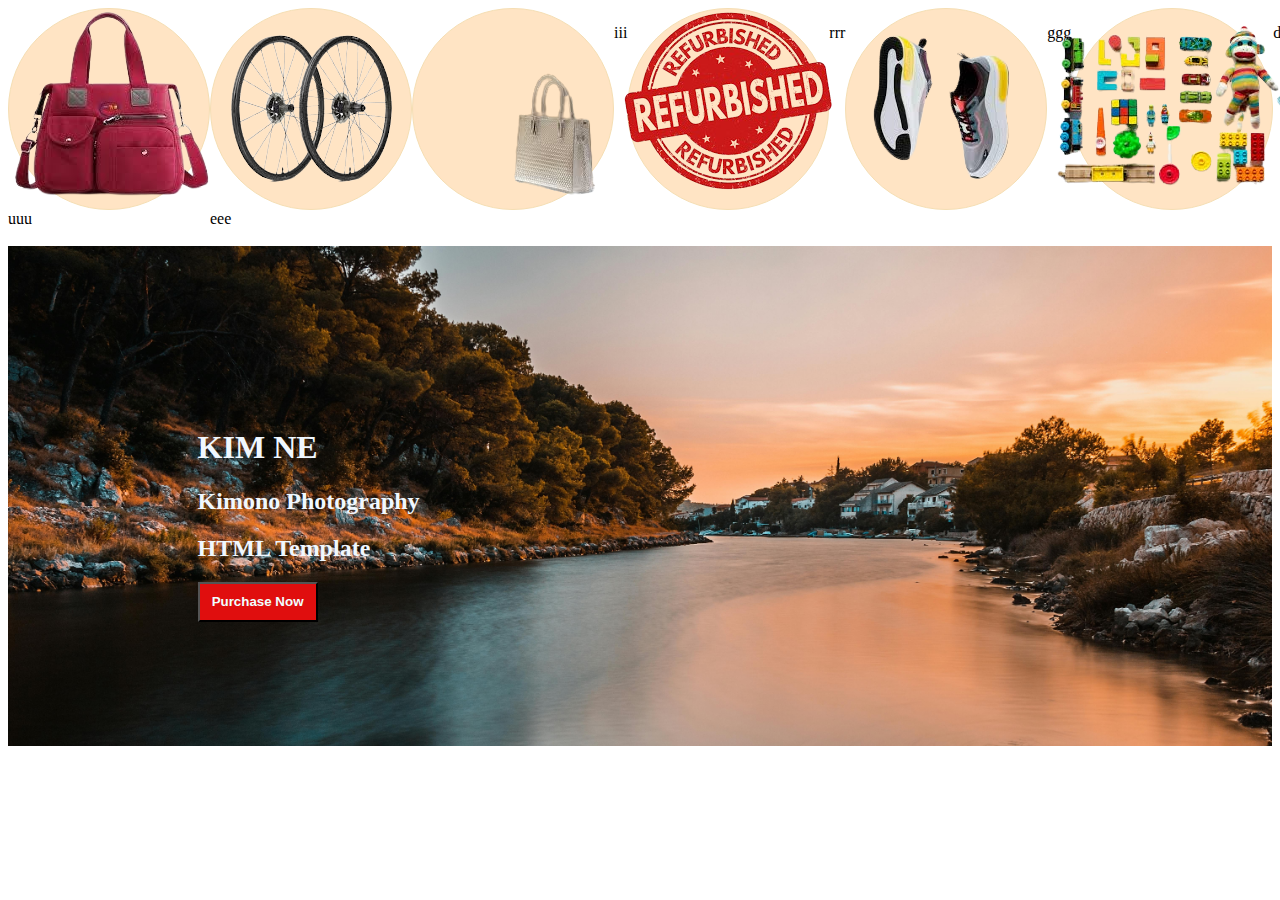
<file: Srabon/23.03.25sn/index.html>
<!DOCTYPE html>
<html lang="en">
<head>
    <meta charset="UTF-8">
    <meta name="viewport" content="width=device-width, initial-scale=1.0">
    <title>Document</title>
    <link rel="stylesheet" href="style.css">
</head>
<body>

    <div class="Pops">

        <div>
            <div class="Da"><img src="bag.png" alt=""></div>
        <p>uuu</p>
        </div>
    

    <div>
    
    <div>
     <div class="Da"><img src="pa.png" alt=""></div>
   <p>eee</p>

    </div>



    </div>
    <div class="Da"><img src="prelove.png" alt=""></div>
  <p>iii</p>

    <div class="Da"><img src="refur.png" alt=""></div>
    <p>rrr</p>

    <div class="Da"><img src="sneakers.png" alt=""></div>
    <br>
   <p>ggg</p>

    <div class="Da"><img src="toy.png" alt=""></div>
<p>ddd</p>
    <div class="Da"><img src="trading.png" alt=""></div>
   <p>kkk</p>

    </div>

    <br>

    <!--  -->

    <div class="Site">

         <div class="Chi">
            <br><br><br><br><br>
            <br><br><br><br>

            <h1>KIM NE</h1>
        <h2>Kimono Photography</h2>
        <h2>HTML Template</h2>
        <button>Purchase Now</button>
         </div>

    </div>
    
    <!--  -->

    


</body>

</html>
</file>
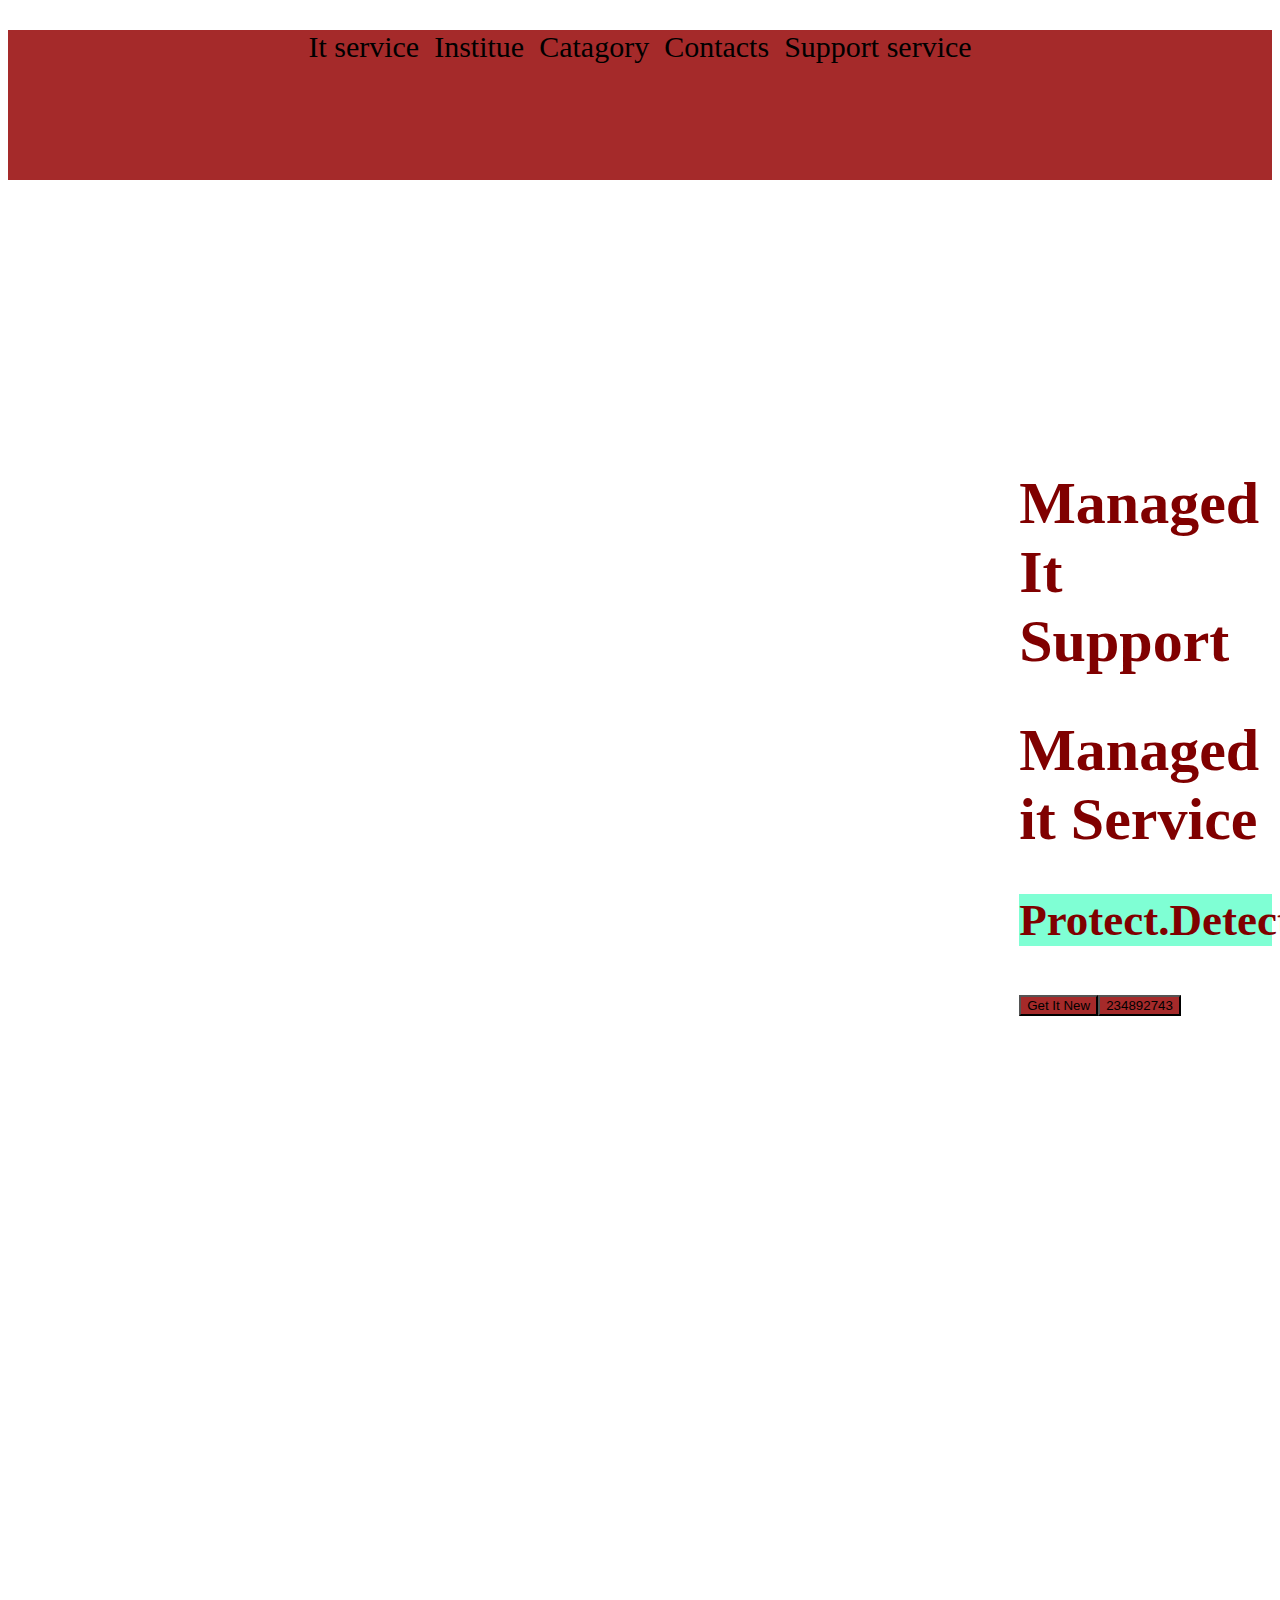
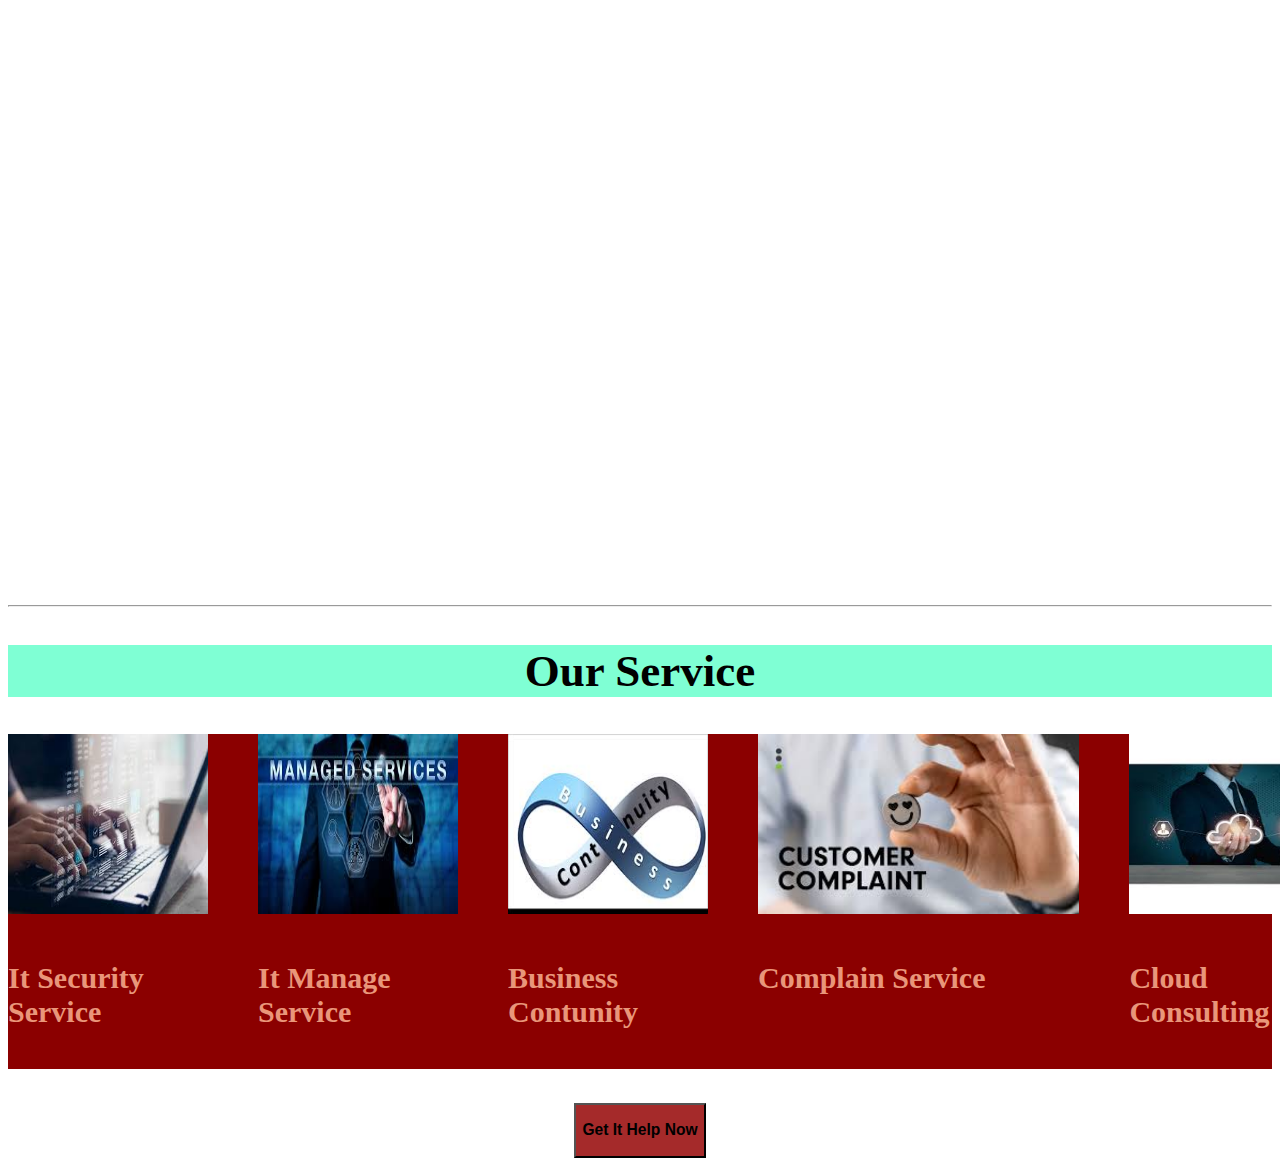
<file: Srabon/24.03.25 sn/index.html>
<!DOCTYPE html>
<html lang="en">
<head>
    <meta charset="UTF-8">
    <meta name="viewport" content="width=device-width, initial-scale=1.0">
    <title>Document</title>

    <style>
        .Web{
            background-color: brown;
            height: 150px;
            font-size: 30px;

        }
        .navbar ul{
            display: flex;
            justify-content: center;
            align-items: center;
            padding: 0px;
            gap: 15px;
            
       }

       nav ul li{
        list-style: none;
        height: 50%;
       }

       .cover{
        background-image: url(https://img.freepik.com/free-photo/vertical-low-angle-shot-modern-glass-business-buildings-touching-sky_181624-5904.jpg?ga=GA1.1.291434952.1741601515&semt=ais_hybrid);
       height: 2000px;
       width: auto;
       background-repeat: no-repeat;
       background-size: cover;
       color: bisque;
       gap: 5px;
    
    }

    .site{
        margin-top: 10%;
    }

    .photo{
        margin-left: 80%;
        color: maroon;
        
    }

    button{
        background-color: brown;
    }

    button:hover{
        background-color: cadetblue;
    }

    h2{ 
        background-color: aquamarine;
        justify-content: center;
        text-align: center;
    }

    .Allbox{
        border-color: burlywood;
        display: flex;
        background-color: darkred;
        gap: 50px;
    }

    .box{
        display: inline-block;
        justify-content: center;
    }
    
    h4{
        display: flex;
    }

    button h3{
        
    }
    
    .btn{
        text-align: center;
        
    } 
    </style>

</head>

<body>
  <header>

    <nav class="Web">

        <div class="navbar">
       <ul>
        <li>It service</li>
        <li>Institue</li>
        <li>Catagory</li>
        <li>Contacts</li>
        <li>Support service</li>
       </ul>
      </div>

      <div class="site">
        
        <div class="cover">
            
           <div class="photo">
            <br><br><br><br><br><br><br>
            <h1>Managed It Support</h1>
            <h1>Managed it Service</h1>
            <h2>Protect.Detected.Respond</h2>
            <button>Get It New</button><button>234892743</button></div> 
            </div>
      </div>
      <hr>

      <h2>Our Service</h2>

      <div class="Allbox">
 
      <div class="box"><img src="it.jpg" alt="it" width="200px" height="180px"><span style="color: darksalmon;"><h4>It Security Service</h4></span></div>
      <div class="box"><img src="managed service.jpg" alt="managed" width="200px" height="180px"><span style="color: darksalmon;"><h4>It Manage Service</h4></span></div> 
      <div class="box"><img src="business.jpg" alt="business" width="200px" height="180px"><span style="color: darksalmon;"><h4>Business Contunity</h4></span></div>  
      <div class="box"><img src="complain.jpg" alt="complain" height="180"><span style="color: darksalmon;"><h4>Complain Service</h4></span></div>     
      <div class="box"><img src="cloud.jpg" alt="cloud" height="180px" width="200px"><span style="color: darksalmon;"><h4>Cloud Consulting</h4></span></div>   
     
    </div><br>

   <div class="btn"> <button><h3>Get It Help Now</h3></button></div>



    </nav>
  </header>

</body>

</html>
</file>
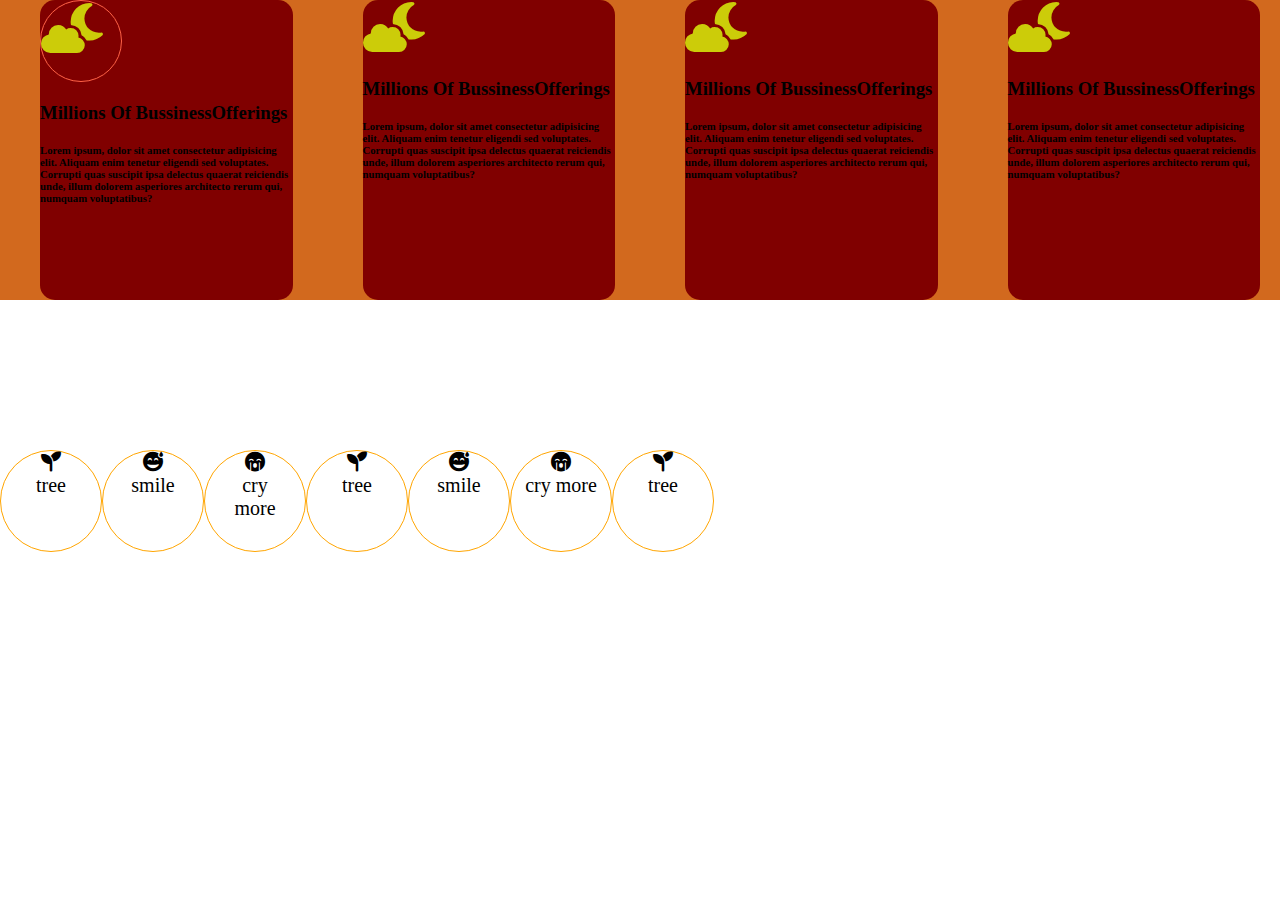
<file: Srabon/sr_20_03_25/index.html>
<!DOCTYPE html>
<html lang="en">
<head>
    <meta charset="UTF-8">
    <meta name="viewport" content="width=device-width, initial-scale=1.0">
    <title>Document</title>
    <link rel="stylesheet" href="style.css">
    <link rel="stylesheet" href="https://cdnjs.cloudflare.com/ajax/libs/font-awesome/6.7.2/css/all.min.css" integrity="sha512-Evv84Mr4kqVGRNSgIGL/F/aIDqQb7xQ2vcrdIwxfjThSH8CSR7PBEakCr51Ck+w+/U6swU2Im1vVX0SVk9ABhg==" crossorigin="anonymous" referrerpolicy="no-referrer" />

</head>

<body>
    
   <section class="Top Catagory">
        <div class="card">

         <div class="box1"><p class="icon"><i class="fa-solid fa-cloud-moon"></i></p><h3>Millions Of BussinessOfferings<h3>
            <h6>Lorem ipsum, dolor sit amet consectetur adipisicing elit. Aliquam enim tenetur eligendi sed voluptates. Corrupti quas suscipit ipsa delectus quaerat reiciendis unde, illum dolorem asperiores architecto rerum qui, numquam voluptatibus?</h6>
         </div>
         <div class="box1"><p><i class="fa-solid fa-cloud-moon"></i></p><h3>Millions Of BussinessOfferings<h3>
            <h6>Lorem ipsum, dolor sit amet consectetur adipisicing elit. Aliquam enim tenetur eligendi sed voluptates. Corrupti quas suscipit ipsa delectus quaerat reiciendis unde, illum dolorem asperiores architecto rerum qui, numquam voluptatibus?</h6>
         </div>
         <div class="box1"><p><i class="fa-solid fa-cloud-moon"></i></p><h3>Millions Of BussinessOfferings<h3>
            <h6>Lorem ipsum, dolor sit amet consectetur adipisicing elit. Aliquam enim tenetur eligendi sed voluptates. Corrupti quas suscipit ipsa delectus quaerat reiciendis unde, illum dolorem asperiores architecto rerum qui, numquam voluptatibus?</h6>
         </div>
         <div class="box1"><p><i class="fa-solid fa-cloud-moon"></i></p><h3>Millions Of BussinessOfferings<h3>
            <h6>Lorem ipsum, dolor sit amet consectetur adipisicing elit. Aliquam enim tenetur eligendi sed voluptates. Corrupti quas suscipit ipsa delectus quaerat reiciendis unde, illum dolorem asperiores architecto rerum qui, numquam voluptatibus?</h6>
         </div>

        </div>

   </section>

   <!--  -->
    
   <div class="I1">

        <div class="icon2"><p><i class="fa-solid fa-seedling"> <br></i><br>tree</p></div>
        <div class="icon2"><p><i class="fa-solid fa-face-grin-beam-sweat"></i><br>smile</p></div>
        <div class="icon2"><p><i class="fa-solid fa-face-sad-cry"></i><br>cry</p><p>more</p></div>
        <div class="icon2"><p><i class="fa-solid fa-seedling"></i><br>tree</p></div>
        <div class="icon2"><p><i class="fa-solid fa-face-grin-beam-sweat"></i><br>smile</p></div>
        <div class="icon2"><p><i class="fa-solid fa-face-sad-cry"></i><br>cry more</p></div>
        <div class="icon2"><p><i class="fa-solid fa-seedling"></i><br>tree</p></div>
        
    </div> 



</body>

</html>
</file>
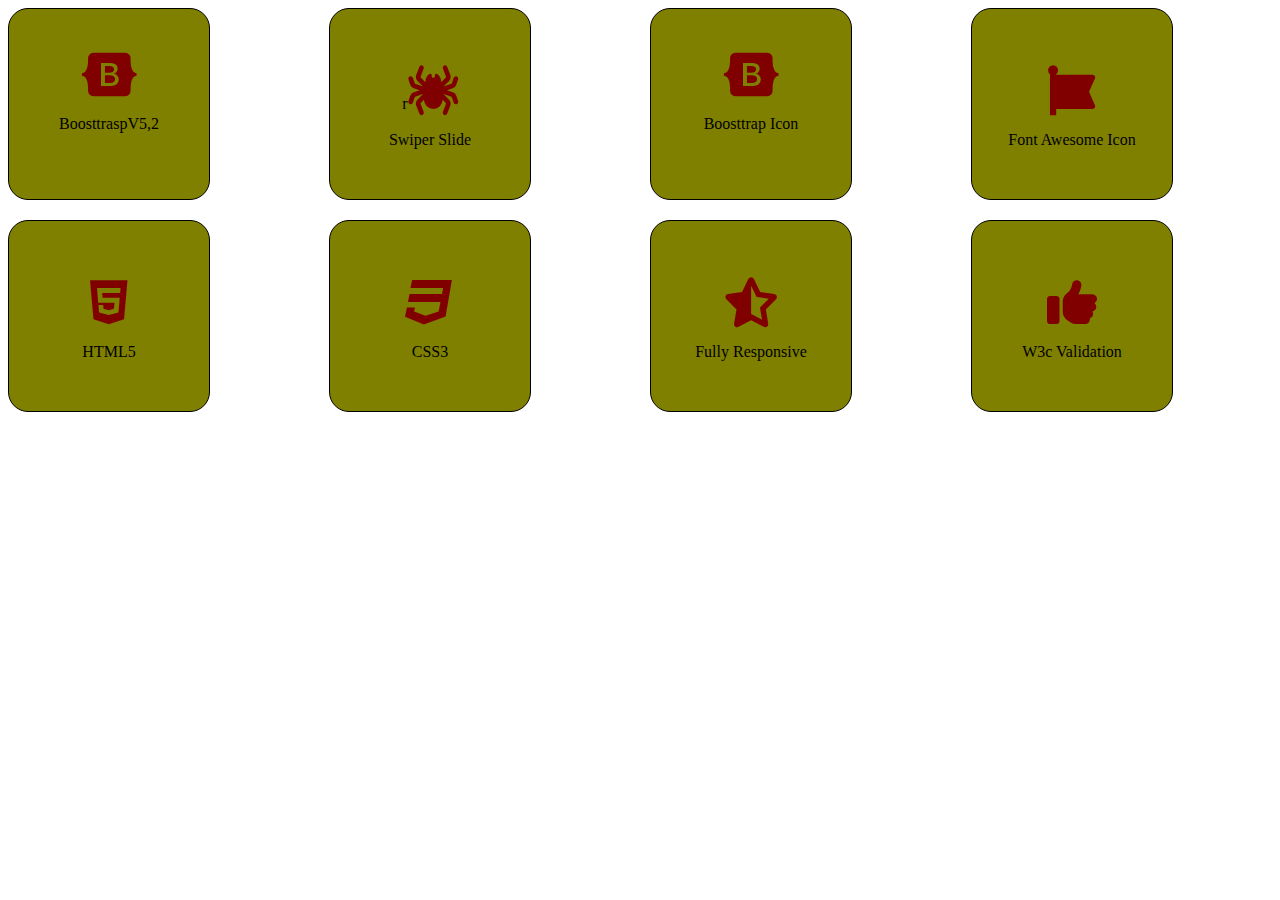
<file: Srabon/23.03.25sn/kk.html>
<!DOCTYPE html>
<html lang="en">
<head>
    <meta charset="UTF-8">
    <meta name="viewport" content="width=device-width, initial-scale=1.0">
    <title>Document</title>
    <link rel="stylesheet" href="https://cdnjs.cloudflare.com/ajax/libs/font-awesome/6.7.2/css/all.min.css">
    <link rel="stylesheet" href="index.css">
</head>

<body>

    
    <div class="Iconstar">

       <div class="f1">
       
        <div class="icon"><i class="fa-brands fa-bootstrap"></i><p>BoosttraspV5,2</p></div>

        </div>

        <div class="f1">
        <div class="icon"><p>r<i class="fa-solid fa-spider"></i><p>Swiper Slide</p></div>
        </div>

        <div class="f1">

        <div class="icon"> <i class="fa-brands fa-bootstrap"></i><p>Boosttrap Icon</p></div>
       </div>
 
       <div class="f1">
        <div class="icon"><p><i class="fa-solid fa-font-awesome"></i><p>Font Awesome Icon</p></div>
       </div>

       <div class="f1">
        <div class="icon"><p><i class="fa-brands fa-html5"></i><p>HTML5</p></div>
      </div>

      <div class="f1">

        <div class="icon"><p><i class="fa-brands fa-css3"></i><p>CSS3</p></div>
      </div>
       
      <div class="f1">
        <div class="icon"><p><i class="fa-solid fa-star-half-stroke"></i><p>Fully Responsive</p></div>
      </div>

      <div class="f1">

        <div class="icon"><p><i class="fa-solid fa-thumbs-up"></i><p>W3c Validation</p></div>
      </div>

    </div>

</body>

</html>
</file>
<file: Srabon/23.03.25sn/style.css>
.Pops{
    display: flex;

    
    
}

.Da{
    width: 200px;
    height: 200px;
    background-color: bisque;
    border-radius: 50%;
    border: 1px solid wheat;
    align-items: center;
    justify-content: center;
    display: flex;
}

p{
    display: inline;
    gap: 30px;
}

/*  */

.Site{
   background-image: url(pexels-david-bartus-43782-594226.jpg);
   height: 500px;
   width: auto;
   background-repeat: no-repeat;
   background-size: cover;
   color: aliceblue;
   
}

button{
    width: 120px;
    height: 40px;
    background-color: rgb(224, 14, 14);
    color: azure;
    font-weight: 600;
}


.Chi{ margin-left: 15%;
 

}

button:hover{
    background-color: darkmagenta;
}

/*  */

.fath{
    display: flex;
}
</file>
<file: Srabon/sr_20_03_25/style.css>
.card{
    width: 100%;
    display: flex;
    gap: 10px;
    background-color: chocolate;
    
}
.box1{
    width:300px;
    height:300px;
    background-color: maroon;
    border-radius: 15px;
    margin-left: 40px;
    margin-right: 20px;
    
}
.box1 p{
    font-size: 50px;
    color: rgb(204, 204, 9);
    
}
*{
    margin:0px
}

h3{
    margin-top: 20px;
}
.icon{
    width: 80px;
    height: 80px;
    border-radius: 50%;
    border: 1px solid tomato;
}

/*  */

.I1{
    width: 200px;
    height:200px;
    display: grid;
    grid-template-columns: repeat(7,1fr);




    

    
    
    
}

.icon2{
    margin-top: 150px;
    width: 100px;
    height: 100px;
    border-radius: 200px;
    text-align: center;
    border: 1px solid orange;
    font-size: 20px;
    text-align: center;
    align-items: center;
}

.icon2:hover{
    color: crimson;
    display: grid;
    grid-template-columns: repeat(7,2);
}
</file>
<file: Srabon/23.03.25sn/index.css>
.Iconstar{
    display: grid;
    grid-template-columns: repeat(4,2fr);
    grid-gap: 20px;
    justify-content: center;
}

.f1{
    height: 150px;
    width: 200px;
    background-color: olive;
    border: 1px solid;
    border-color: rgb(0, 0, 0);
    border-radius: 20px;
    text-align: center;
    padding-top: 40px;

}
i{
    font-size: 50px;
    text-align: center;
    color: maroon;
}

.Iconstar :hover{
    color: red;
    background-color: azure;
}
</file>
